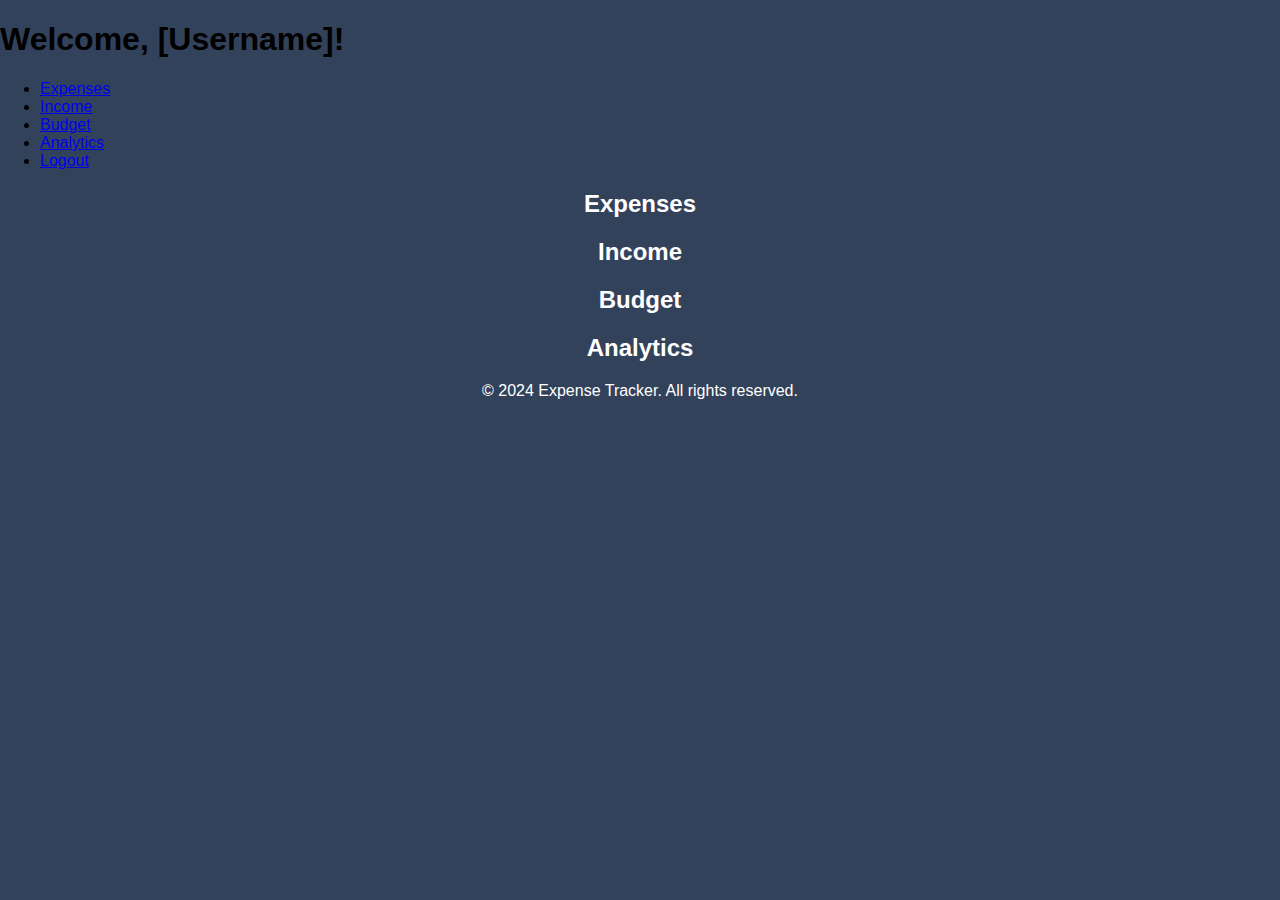
<file: dashboard.html>
<!-- dashboard.html -->
<!DOCTYPE html>
<html lang="en">
<head>
    <meta charset="UTF-8">
    <meta name="viewport" content="width=device-width, initial-scale=1.0">
    <link rel="stylesheet" href="styles.css">
    <title>Expense Tracker - Dashboard</title>
</head>
<body>
    <header>
        <h1>Welcome, [Username]!</h1>
        <nav>
            <ul>
                <li><a href="#expenses">Expenses</a></li>
                <li><a href="#income">Income</a></li>
                <li><a href="#budget">Budget</a></li>
                <li><a href="#analytics">Analytics</a></li>
                <li><a href="logout.php">Logout</a></li> <!-- Add the actual logout page or action -->
            </ul>
        </nav>
    </header>

    <main>
        <section id="expenses">
            <h2>Expenses</h2>
            <!-- Display expenses here -->
        </section>

        <section id="income">
            <h2>Income</h2>
            <!-- Display income here -->
        </section>

        <section id="budget">
            <h2>Budget</h2>
            <!-- Display budget information here -->
        </section>

        <section id="analytics">
            <h2>Analytics</h2>
            <!-- Display analytics charts and graphs here -->
        </section>
    </main>

    <footer>
        <p>&copy; 2024 Expense Tracker. All rights reserved.</p>
    </footer>
</body>
</html>
</file>
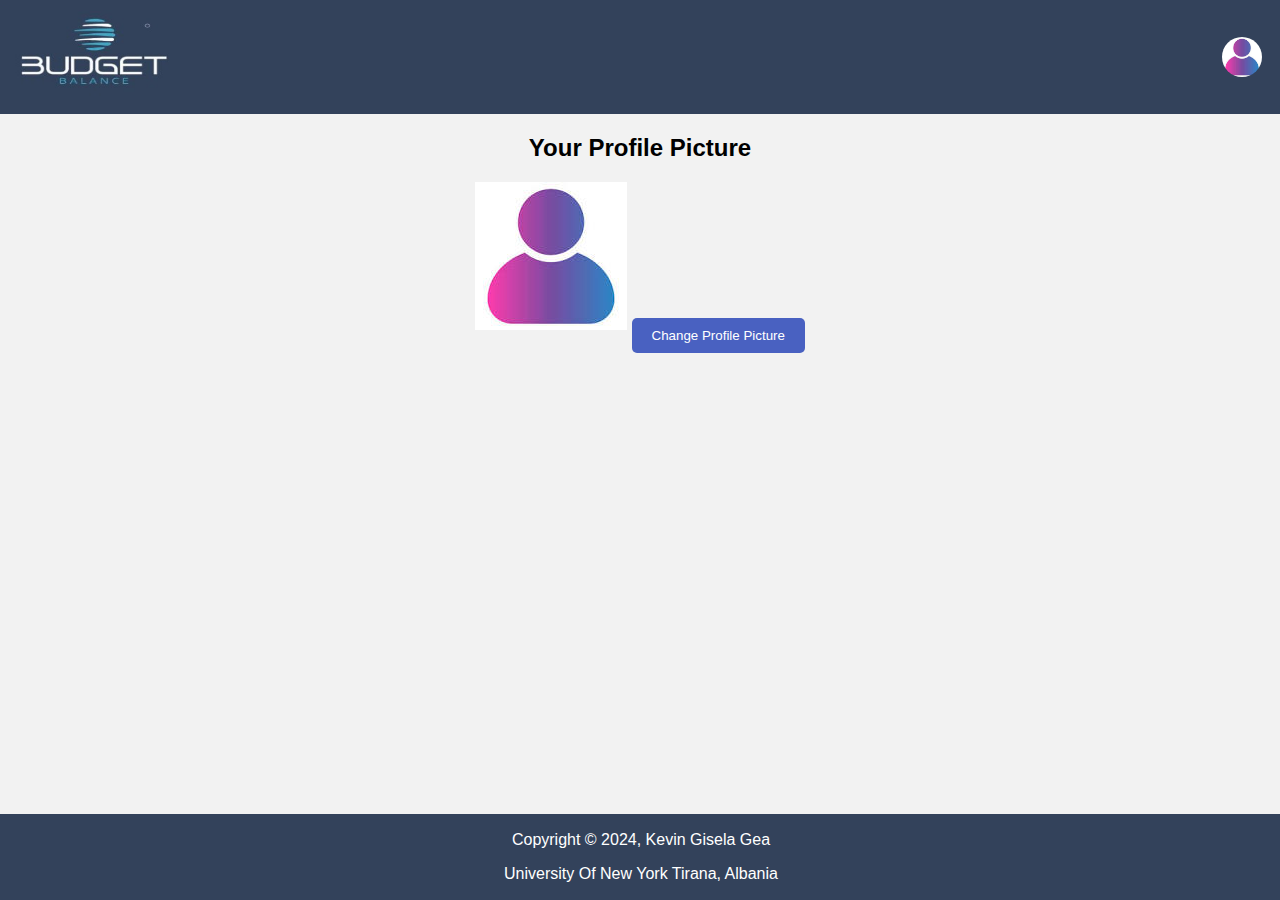
<file: profile.html>
<!DOCTYPE html>
<html lang="en">
<head>
    <meta charset="UTF-8">
    <meta name="viewport" content="width=device-width, initial-scale=1.0">
    <title>Profile Picture</title>
    <link rel="stylesheet" href="styles2.css">
    <style>
        /* Additional styles specific to the profile picture page */
        body {
            background-color: #f2f2f2;
            margin: 0;
            padding: 0;
            font-family: 'Arial', sans-serif;
        }

        header {
            background-color: #33425b;
            color: #fff;
            padding: 10px;
            display: flex;
            justify-content: space-between;
            align-items: center;
        }

        .logo img {
            width: 170px;
            height: 90px;
        }

        .user-profile {
            display: flex;
            align-items: center;
        }

        .user-profile img {
            border-radius: 50%;
            margin-right: 8px;
        }

        .profile-container {
    text-align: center;
    margin-top: 20px; /* Adjust the margin as needed */
}

.profile-image {
    max-width: 100%; /* Make sure the image doesn't exceed its container */
    height: auto; /* Maintain aspect ratio */
    margin-bottom: 10px;
}

        .change-button {
            background-color: #4961c1;
            color: #fff;
            padding: 10px 20px;
            border: none;
            cursor: pointer;
            border-radius: 5px;
        }

        footer {
            background-color: #33425b;
            color: #fff;
            padding: 1px;
            text-align: center;
            position: fixed;
            bottom: 0;
            width: 100%;
        }

        .footer-row {
            margin-bottom: 5px;
        }
    </style>
</head>
<body>
    <header>
        <a href="main.html"> <!-- Added anchor tag for logo linking -->
            <div class="logo">
                <img src="SELogo2.jpg" alt="Logo">
            </div>
        </a>
        <div class="user-profile" id="userProfile">
            <img src="profile.jpeg" alt="User Avatar" width="40" height="40" onclick="toggleUserMenu()">
            <div class="user-menu" id="userMenu">
                <ul>
                    <li><a href="http://localhost/SE/main.php">Account Information</a></li>
                    <li><a href="profile.html">Profile Picture</a></li>
                    <li><a href="index.html">Sign Out</a></li>
                </ul>
            </div>
        </div>
    </header>

    <div class="profile-container">
        <h2>Your Profile Picture</h2>
        <img class="profile-image" src="profile.jpeg" alt="Current Profile Picture">
        <button class="change-button" onclick="changeProfilePicture()">Change Profile Picture</button>
    </div>

    <footer>
        <div class="footer-row">
            <p>Copyright © 2024, Kevin Gisela Gea</p>
        </div>
        <div class="footer-row">
            <p>University Of New York Tirana, Albania</p>
        </div>
    </footer>

    <script>
        function changeProfilePicture() {
           
            alert('Change Profile Picture functionality will be implemented here.');
        }

        function toggleUserMenu() {
            var userMenu = document.getElementById('userMenu');
            userMenu.style.display = (userMenu.style.display === 'block') ? 'none' : 'block';
        }
    </script>
</body>
</html>
</file>
<file: styles.css>
body {
    font-family: Arial, sans-serif;
    margin: 0;
    padding: 0;
    background-color: #33425b;
}

.container {
    max-width: 400px;
    margin: 8px auto 30px;
    background-color: #4961c1;
    padding: 20px;
    border-radius: 8px;
    box-shadow: 0 0 10px rgba(0, 0, 0, 0.1);
}

h2 {
    text-align: center;
    margin-bottom: 20px;
    color: #fff;
}

form {
    margin-top: 10px;
    background-color: #33425b;
    padding: 20px;
    border-radius: 8px;
    box-shadow: 0 0 10px rgba(0, 0, 0, 0.1);
}

label {
    display: block;
    margin-bottom: 8px;
    color: #fff;
}

input {
    width: 100%;
    padding: 8px;
    margin-bottom: 16px;
    box-sizing: border-box;
}

input[type="submit"] {
    background-color: #496197;
    color: #fff;
    cursor: pointer;
}

input[type="submit"]:hover {
    background-color: #333;
}

p {
    text-align: center;
    margin-top: 16px;
    color: #fff;
}

.logo {
    text-align: center;
    margin-bottom: 20px;
}
</file>
<file: styles2.css>
/* styles2.css */

body {
    margin: 0;
    padding: 0;
    font-family: 'Arial', sans-serif; 
}

header {
    background-color: #33425b;
    color: #fff;
    padding: 10px;
    display: flex;
    justify-content: space-between;
    align-items: center;
}

.logo img {
    width: 170px; /* Adjust the width as needed */
    height: 90px; /* Maintain aspect ratio */
}

.user-profile {
    display: flex;
    align-items: center;
}

.user-profile img {
    border-radius: 50%;
    margin-right: 8px;
}

.container {
    display: flex;
}

.left-section {
    flex: 1; /* Adjust the flex value as needed */
    background-color: #f2f2f2; /* Set background color for the left section */
    padding: 20px;
}

.right-section {
    flex: 4; /* Adjust the flex value as needed */
    background-color: #fff; /* Set background color for the right section */
    padding: 20px;
}

/* Add any additional styling here */
/* styles2.css */

/* ... (previous styles) */

footer {
    background-color: #33425b;
    color: #fff;
    padding: 10px;
    text-align: center;
}

.footer-row {
    margin-bottom: 5px;
}
/* ... (previous styles) */

.user-menu {
    display: none;
    position: relative; /* Change from absolute to relative */
    box-shadow: 0 0 10px rgba(0, 0, 0, 0.1); /* Optional: Add a box shadow for a visual effect */
}

.user-menu ul {
    list-style-type: none;
    margin: 0;
    padding: 0;
    background-color: #4961c1; /* Background color of the menu */
}

.user-menu ul li {
    padding: 10px;
    border-bottom: 1px solid #eee; /* Optional: Add a border between menu items */
}

/* ... (additional styles) */
</file>
